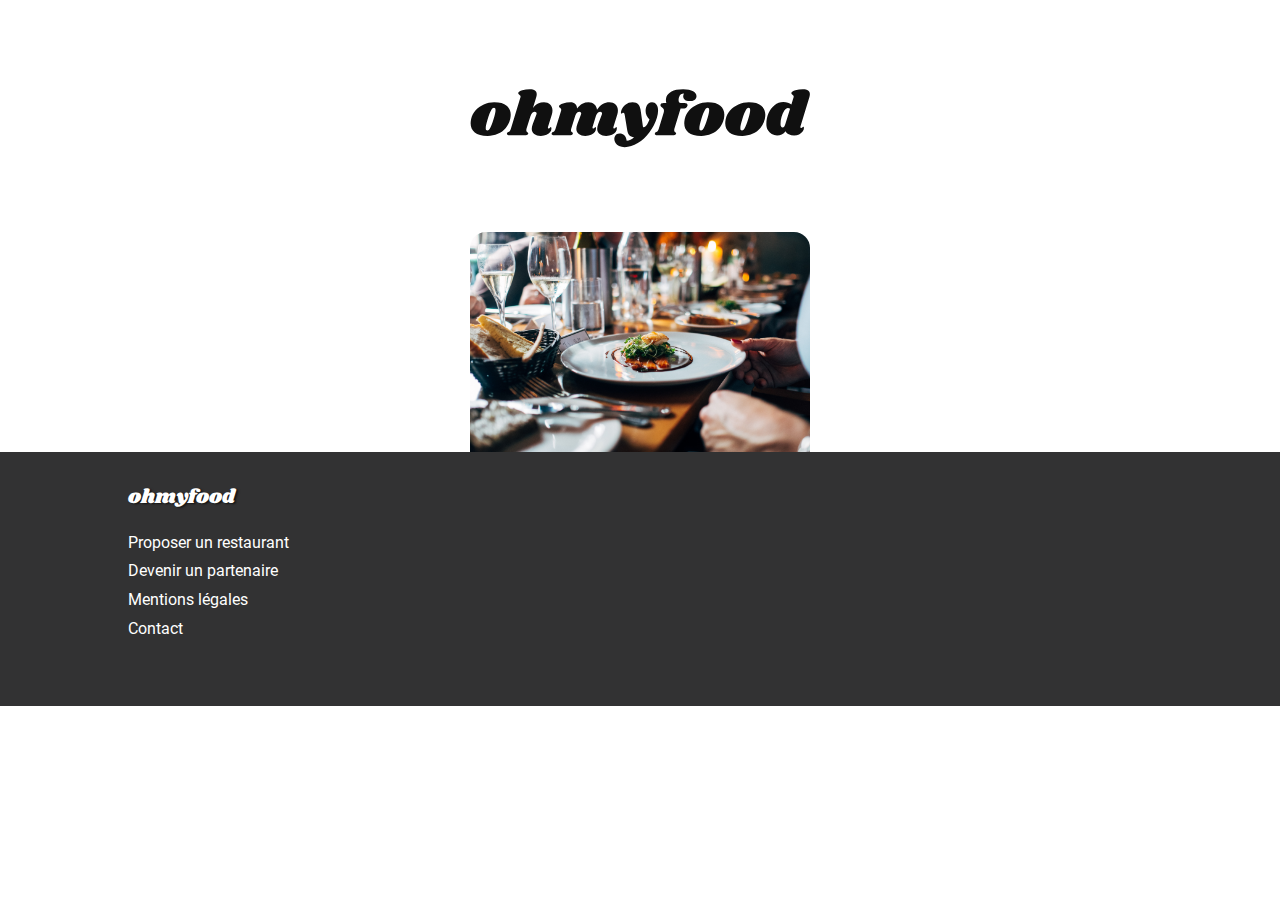
<file: pages/Menu La note enchantée.html>
<!DOCTYPE html>
<!--[if lt IE 7]>      <html class="no-js lt-ie9 lt-ie8 lt-ie7"> <![endif]-->
<!--[if IE 7]>         <html class="no-js lt-ie9 lt-ie8"> <![endif]-->
<!--[if IE 8]>         <html class="no-js lt-ie9"> <![endif]-->
<!--[if gt IE 8]>      <html class="no-js"> <!--<![endif]-->
<html>
    <head>
        <meta charset="utf-8">
        <meta http-equiv="X-UA-Compatible" content="IE=edge">
        <title>OhmyFood - La palette du goût</title>
        <meta name="description" content="">
        <meta name="viewport" content="width=device-width, initial-scale=1">
        <link rel="stylesheet" href="../styles/general.css">
    </head>
    <body>
        <header>
           <a href="../index.html"> <img src="../images/logo/ohmyfood@2x.svg" alt="ohmyfood"> </a>
        </header>
        <div class="banner">
            <img class="imgArticle" src="../images/restaurants/jay-wennington-N_Y88TWmGwA-unsplash.jpg" alt="La palette du goût Mélimontant">
        </div>
        <footer>
            <div class="logoFooter">
                <h6 class="titreFooter">ohmyfood</h6>
            </div>
            <ul class="listcontainerFooter">
                <li class="elementListFooter">Proposer un restaurant</li>
                <li class="elementListFooter">Devenir un partenaire</li>
                <li class="elementListFooter">Mentions légales</li>
                <li class="elementListFooter">Contact</li>
            </ul>
        </footer>       
    </body>
</html>
</file>
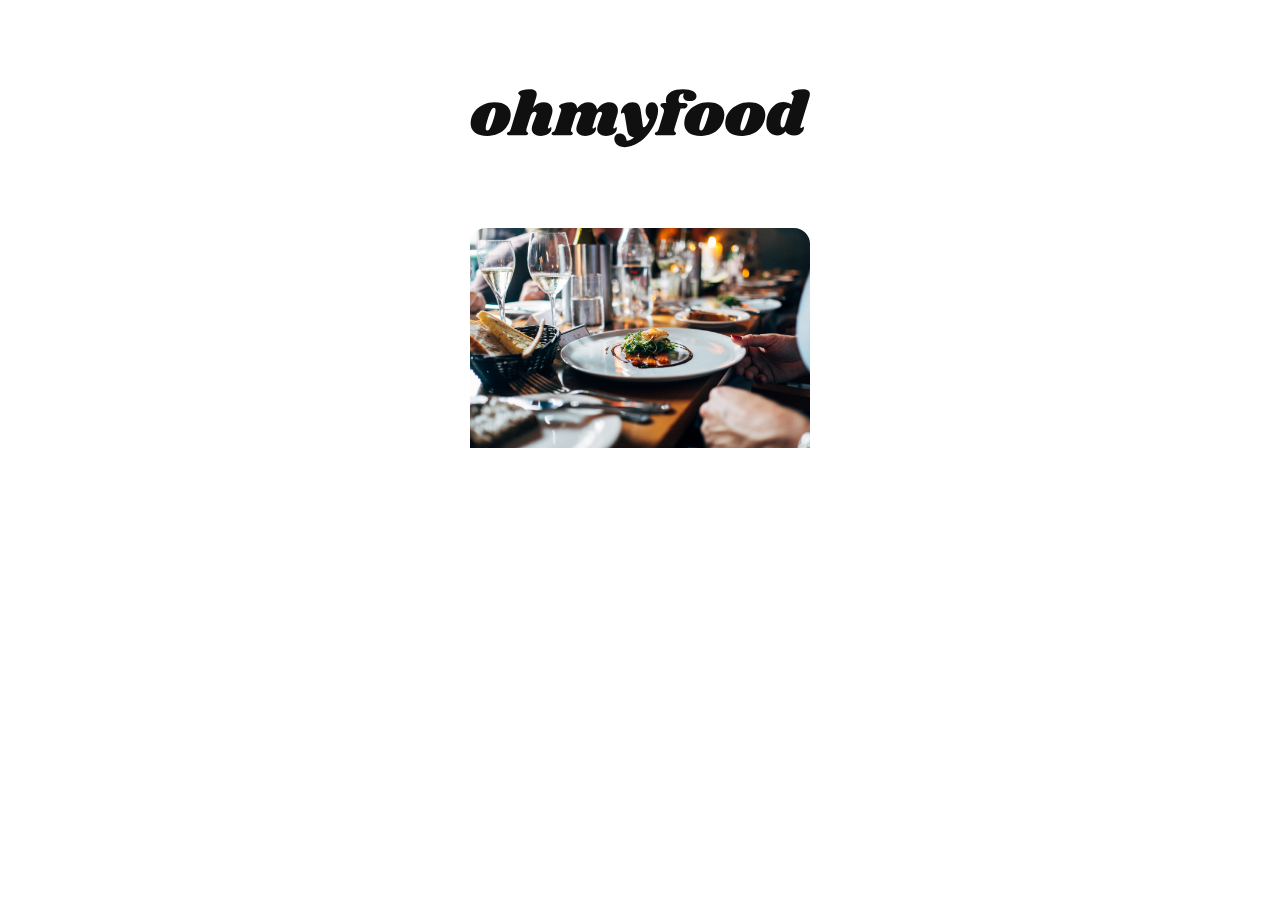
<file: pages/Menu La palette du goût.html>
<!DOCTYPE html>
<!--[if lt IE 7]>      <html class="no-js lt-ie9 lt-ie8 lt-ie7"> <![endif]-->
<!--[if IE 7]>         <html class="no-js lt-ie9 lt-ie8"> <![endif]-->
<!--[if IE 8]>         <html class="no-js lt-ie9"> <![endif]-->
<!--[if gt IE 8]>      <html class="no-js"> <!--<![endif]-->
<html>
    <head>
        <meta charset="utf-8">
        <meta http-equiv="X-UA-Compatible" content="IE=edge">
        <title>OhmyFood - La palette du goût</title>
        <meta name="description" content="">
        <meta name="viewport" content="width=device-width, initial-scale=1">
        <link rel="stylesheet" href="../styles/general.css">
    </head>
    <body>
        <header>
            <img src="../images/logo/ohmyfood@2x.svg" alt="ohmyfood">
        </header>
        <div class="banner">
            <img class="imgArticle" src="../images/restaurants/jay-wennington-N_Y88TWmGwA-unsplash.jpg" alt="La palette du goût Mélimontant">
        </div>
    </body>
</html>
</file>
<file: styles/general.css>
@font-face {
  font-family: Roboto-Regular;
  src: url(Roboto-Regular.ttf);
}

@font-face {
  font-family: Shrikhand-Regular;
  src: url(Shrikhand-Regular.ttf);
}

/* Variables */
ul {
  font-family: Roboto-Regular, "Segoe UI", Tahoma, Geneva, Verdana, sans-serif;
}

p {
  font-family: Roboto-Regular;
  margin: 0.5em 0;
}

p a {
  text-decoration: none;
}

html {
  margin-bottom: 0;
}

body {
  margin: 0;
  display: -webkit-box;
  display: -ms-flexbox;
  display: flex;
  -webkit-box-pack: center;
      -ms-flex-pack: center;
          justify-content: center;
  -ms-flex-item-align: center;
      align-self: center;
  -webkit-box-orient: vertical;
  -webkit-box-direction: normal;
      -ms-flex-direction: column;
          flex-direction: column;
  font-family: Roboto-Regular, "Segoe UI", Tahoma, Geneva, Verdana, sans-serif;
  /* Header */
}

header {
  display: -webkit-box;
  display: -ms-flexbox;
  display: flex;
  -webkit-box-pack: center;
      -ms-flex-pack: center;
          justify-content: center;
  -ms-flex-item-align: center;
      align-self: center;
  margin-top: 0.5em;
}

.headerLogo {
  width: auto;
  height: auto;
  width: 100%;
  margin: 1em 0;
}

/* Sous-header */
.fa-map-marker-alt {
  margin-right: 5px;
  color: rgba(17, 17, 19, 0.863);
}

#sousheaderPlace {
  display: -webkit-box;
  display: -ms-flexbox;
  display: flex;
  -webkit-box-pack: center;
      -ms-flex-pack: center;
          justify-content: center;
  -ms-flex-item-align: center;
      align-self: center;
  background-color: #dddddd;
  -webkit-box-shadow: 1px 1px 4px black;
          box-shadow: 1px 1px 4px black;
  padding: 0.5em 0;
  font-weight: bold;
}

.sousheader__container {
  background-color: #f8f8f8;
  padding-bottom: 2em;
  box-shadow: 3px 7px 5px -4px rgba(0, 0, 0, 0.25);
  -webkit-box-shadow: 3px 7px 5px -4px rgba(0, 0, 0, 0.25);
  -moz-box-shadow: 3px 7px 5px -4px rgba(0, 0, 0, 0.25);
}

.sousheader__container--titre {
  font-family: Roboto-Regular, "Segoe UI", Tahoma, Geneva, Verdana, sans-serif;
  display: -webkit-box;
  display: -ms-flexbox;
  display: flex;
  -ms-flex-wrap: wrap;
      flex-wrap: wrap;
  font-size: 24px;
  -webkit-box-pack: center;
      -ms-flex-pack: center;
          justify-content: center;
  text-align: center;
  padding-top: 1em;
  margin-top: 0;
}

.sousheader-container__texte {
  display: -webkit-box;
  display: -ms-flexbox;
  display: flex;
  -webkit-box-pack: center;
      -ms-flex-pack: center;
          justify-content: center;
  -ms-flex-item-align: center;
      align-self: center;
  -ms-flex-wrap: wrap;
      flex-wrap: wrap;
  padding: 0 2rem;
  text-align: center;
}

/* Nav */
nav {
  font-weight: bold;
  font-family: Roboto-Regular;
  padding: 0 5%;
  margin-bottom: 2em;
}

.nav--title {
  font-family: Roboto-Regular, "Segoe UI", Tahoma, Geneva, Verdana, sans-serif;
  text-align: left;
  display: inline-block;
  margin-top: 2em;
  margin-bottom: 1em;
  font-size: 24px;
}

.wrap__elementsnav {
  display: -webkit-box;
  display: -ms-flexbox;
  display: flex;
  -webkit-box-orient: vertical;
  -webkit-box-direction: normal;
      -ms-flex-direction: column;
          flex-direction: column;
  -webkit-box-pack: center;
      -ms-flex-pack: center;
          justify-content: center;
}

/* Elements du menu "Fonctionnement" */
.nav__wrap__line {
  display: -webkit-inline-box;
  display: -ms-inline-flexbox;
  display: inline-flex;
  -webkit-box-pack: justify;
      -ms-flex-pack: justify;
          justify-content: space-between;
  -webkit-box-align: center;
      -ms-flex-align: center;
          align-items: center;
  margin-bottom: 2em;
  background-color: whitesmoke;
  padding: 1.2rem 1.5rem;
  border-radius: 3em;
  -webkit-transition: all 0.7s ease-out;
  transition: all 0.7s ease-out;
  box-shadow: 2px 2px 5px 0px rgba(0, 0, 0, 0.3);
  -webkit-box-shadow: 2px 2px 5px 0px rgba(0, 0, 0, 0.3);
  -moz-box-shadow: 2px 2px 5px 0px rgba(0, 0, 0, 0.3);
}

.nav__wrap__line:hover, .nav__wrap__line :focus {
  background-color: #a262f127;
  cursor: pointer;
}

.nav__wrap__line:hover i, .nav__wrap__line :focus i {
  color: #9356DC;
}

.nav__wrap__line p {
  padding-right: 10%;
}

.nav__wrap__line > * {
  margin-left: -25px;
}

.nav__wrap__line > div {
  background-color: #9356DC;
  border-radius: 50%;
  line-height: 12px;
  color: white;
  width: 12px;
  height: 12px;
  padding: 10px;
  text-align: center;
  -ms-flex-line-pack: center;
      align-content: center;
  font-size: 12px;
  font-weight: bold;
  font-family: 'Roboto-Regular';
}

.nav__wrap__line i {
  color: grey;
}

.nav__wrap__line p {
  color: black;
}

.articleHome-titleContainer {
  display: inline-block;
  width: 100%;
}

.Article__titre__wrap {
  display: -webkit-inline-box;
  display: -ms-inline-flexbox;
  display: inline-flex;
  -webkit-box-pack: justify;
      -ms-flex-pack: justify;
          justify-content: space-between;
  -webkit-box-align: center;
      -ms-flex-align: center;
          align-items: center;
}

/* Animation Coeur qui se remplit */
.fa-heart {
  font-size: 20px;
  position: relative;
  left: 29px;
  bottom: 5px;
  opacity: 0;
  -webkit-transition: 3s;
  transition: 3s;
  z-index: 1;
}

.icon-filled {
  padding-right: 15px;
}

.icon-filled:hover .fa-heart {
  cursor: pointer;
  -webkit-animation: opacityheart 2s forwards;
          animation: opacityheart 2s forwards;
  overflow: hidden;
  -webkit-transition: 2s;
  transition: 2s;
}

.icon-filled:active .fa-heart {
  cursor: pointer;
  -webkit-animation: opacityheart 2s forwards;
          animation: opacityheart 2s forwards;
  overflow: hidden;
  -webkit-transition: 2s;
  transition: 2s;
}

.fa-heart-o {
  font-size: 21px;
  color: grey;
  position: relative;
  right: 10px;
  bottom: 7px;
}

@-webkit-keyframes opacityheart {
  from {
    opacity: 0;
    color: #FF79DA;
  }
  to {
    opacity: 100%;
    color: #9356DC;
  }
}

@keyframes opacityheart {
  from {
    opacity: 0;
    color: #FF79DA;
  }
  to {
    opacity: 100%;
    color: #9356DC;
  }
}

h3 {
  display: -webkit-box;
  display: -ms-flexbox;
  display: flex;
  -webkit-box-pack: center;
      -ms-flex-pack: center;
          justify-content: center;
  -ms-flex-item-align: center;
      align-self: center;
  margin: 0;
}

/* bouton */
.button {
  display: -webkit-box;
  display: -ms-flexbox;
  display: flex;
  -webkit-box-pack: center;
      -ms-flex-pack: center;
          justify-content: center;
  -ms-flex-item-align: center;
      align-self: center;
  padding: 1.2em 1em;
  background-color: #9356DC;
  border-radius: 10em;
  width: 55%;
  margin-left: auto;
  margin-right: auto;
  font-weight: bold;
  color: white;
  background: #ff79da;
  background: linear-gradient(160deg, #ff79da 10%, #9356dc 90%);
  background: -moz-linear-gradient(160deg, #ff79da 10%, #9356dc 90%);
  -webkit-box-shadow: 1px 1px 4px black;
          box-shadow: 1px 1px 4px black;
}

.button:hover {
  -webkit-box-shadow: 2px 2px 8px black;
          box-shadow: 2px 2px 8px black;
  cursor: pointer;
  -webkit-transition-duration: 500ms;
          transition-duration: 500ms;
  opacity: 89%;
}

.nav__Line {
  font-weight: lighter;
}

.nav__Container {
  display: -webkit-box;
  display: -ms-flexbox;
  display: flex;
  -webkit-box-pack: justify;
      -ms-flex-pack: justify;
          justify-content: space-between;
  -webkit-box-align: center;
      -ms-flex-align: center;
          align-items: center;
}

.containers--restaurants {
  display: -webkit-box;
  display: -ms-flexbox;
  display: flex;
  -webkit-box-pack: center;
      -ms-flex-pack: center;
          justify-content: center;
  -ms-flex-item-align: center;
      align-self: center;
  width: 100%;
}

ul {
  list-style: none;
}

img {
  width: 340px;
  max-height: 100%;
  height: 220px;
  border-top-left-radius: 1em;
  border-top-right-radius: 1em;
}

.figureText {
  display: -webkit-inline-box;
  display: -ms-inline-flexbox;
  display: inline-flex;
  -webkit-box-pack: justify;
      -ms-flex-pack: justify;
          justify-content: space-between;
}

a {
  text-decoration: none;
}

/* Article */
article {
  display: -webkit-box;
  display: -ms-flexbox;
  display: flex;
  -webkit-box-pack: center;
      -ms-flex-pack: center;
          justify-content: center;
  -ms-flex-item-align: center;
      align-self: center;
  -webkit-box-orient: vertical;
  -webkit-box-direction: normal;
      -ms-flex-direction: column;
          flex-direction: column;
  background-color: #f8f8f8;
  width: 100%;
}

.article-title {
  font-size: 24px;
  padding-left: 5%;
}

figure {
  display: inline-block;
  margin-left: auto;
  margin-right: auto;
  background-color: white;
  border-radius: 1em;
  box-shadow: 1px 1px 5px 1px rgba(0, 0, 0, 0.24);
  -webkit-box-shadow: 1px 1px 5px 1px rgba(0, 0, 0, 0.24);
  -moz-box-shadow: 1px 1px 5px 1px rgba(0, 0, 0, 0.24);
}

figcaption {
  display: -webkit-box;
  display: -ms-flexbox;
  display: flex;
  margin-top: -30px;
}

figcaption > div {
  font: 1em;
  font-weight: bold;
  padding-left: 0.5em;
  padding-bottom: 0.4em;
  padding-top: 0.5em;
  text-decoration: none;
  color: black;
  margin-top: 0;
  margin-bottom: 0;
  font-family: Roboto-Regular;
}

.figcaption__mod {
  margin-top: 0;
}

.captionLeft {
  width: 80%;
  padding-top: 0;
}

.captionRight {
  width: 20%;
  display: -webkit-box;
  display: -ms-flexbox;
  display: flex;
  -webkit-box-pack: center;
      -ms-flex-pack: center;
          justify-content: center;
  -webkit-box-align: center;
      -ms-flex-align: center;
          align-items: center;
}

.nouveau {
  position: relative;
  bottom: 180px;
  left: 230px;
  width: 80px;
  text-align: center;
  z-index: 3;
  background-color: #99E2D0;
  color: #28856e;
  border: 0;
  padding: 5px 10px;
  font: bold;
  text-shadow: 0px 2px 4px rgba(48, 161, 133, 0.3);
}

.imgArticle {
  display: -webkit-box;
  display: -ms-flexbox;
  display: flex;
  margin-left: auto;
  margin-right: auto;
}

/* FOOTER */
.titreFooter {
  color: white;
  font-size: 20px;
  font-family: Shrikhand-Regular;
  padding-left: 10%;
  padding-top: 1.5em;
  margin: 0;
  font-weight: 100;
  text-shadow: 2px 1px 2px rgba(0, 0, 0, 0.6);
}

footer {
  background-color: rgba(17, 17, 19, 0.863);
  width: 100%;
  margin-bottom: 0;
  height: auto;
}

.fa-utensils {
  color: white;
  margin-right: 5px;
}

.fa-hands-helping {
  color: white;
  margin-right: 5px;
}

.listcontainerFooter {
  margin-bottom: 0;
  padding-left: 10%;
  padding-bottom: 5%;
}

.elementListFooter {
  color: white;
  padding: 0.3em 0;
  width: 70%;
}

li > a {
  color: white;
  text-decoration: none;
}

a.mail {
  color: white;
  text-decoration: none;
}

/* Animation loading spinner */
.loadingSpinner {
  width: 100px;
  height: 100px;
  border: 12px solid #9356DC;
  border-top: 8px solid transparent;
  border-bottom: 8px solid transparent;
  border-radius: 50%;
  margin: auto;
  position: absolute;
  left: 0;
  right: 0;
  top: 0;
  bottom: 0;
  z-index: 5;
  pointer-events: none;
  -webkit-animation: spin linear 2s forwards, opacity1 0.4s forwards 2s;
          animation: spin linear 2s forwards, opacity1 0.4s forwards 2s;
}

/* Page spinner */
.wrapSpinner {
  display: block;
  background-color: whitesmoke;
  position: absolute;
  left: 0;
  right: 0;
  top: 0;
  bottom: 0;
  z-index: 4;
  -webkit-animation: disparait 0s forwards 2s;
          animation: disparait 0s forwards 2s;
}

@-webkit-keyframes opacity1 {
  from {
    opacity: 1;
    display: block;
  }
  to {
    opacity: 0;
    display: none;
  }
}

@keyframes opacity1 {
  from {
    opacity: 1;
    display: block;
  }
  to {
    opacity: 0;
    display: none;
  }
}

@-webkit-keyframes disparait {
  from {
    width: 100%;
    height: 100%;
  }
  to {
    width: 1px;
    height: 1px;
    overflow: hidden;
  }
}

@keyframes disparait {
  from {
    width: 100%;
    height: 100%;
  }
  to {
    width: 1px;
    height: 1px;
    overflow: hidden;
  }
}

/* Loading Spinner */
@-webkit-keyframes spin {
  0% {
    -webkit-transform: rotate(0deg);
            transform: rotate(0deg);
  }
  100% {
    -webkit-transform: rotate(1turn);
            transform: rotate(1turn);
  }
}
@keyframes spin {
  0% {
    -webkit-transform: rotate(0deg);
            transform: rotate(0deg);
  }
  100% {
    -webkit-transform: rotate(1turn);
            transform: rotate(1turn);
  }
}
</file>
